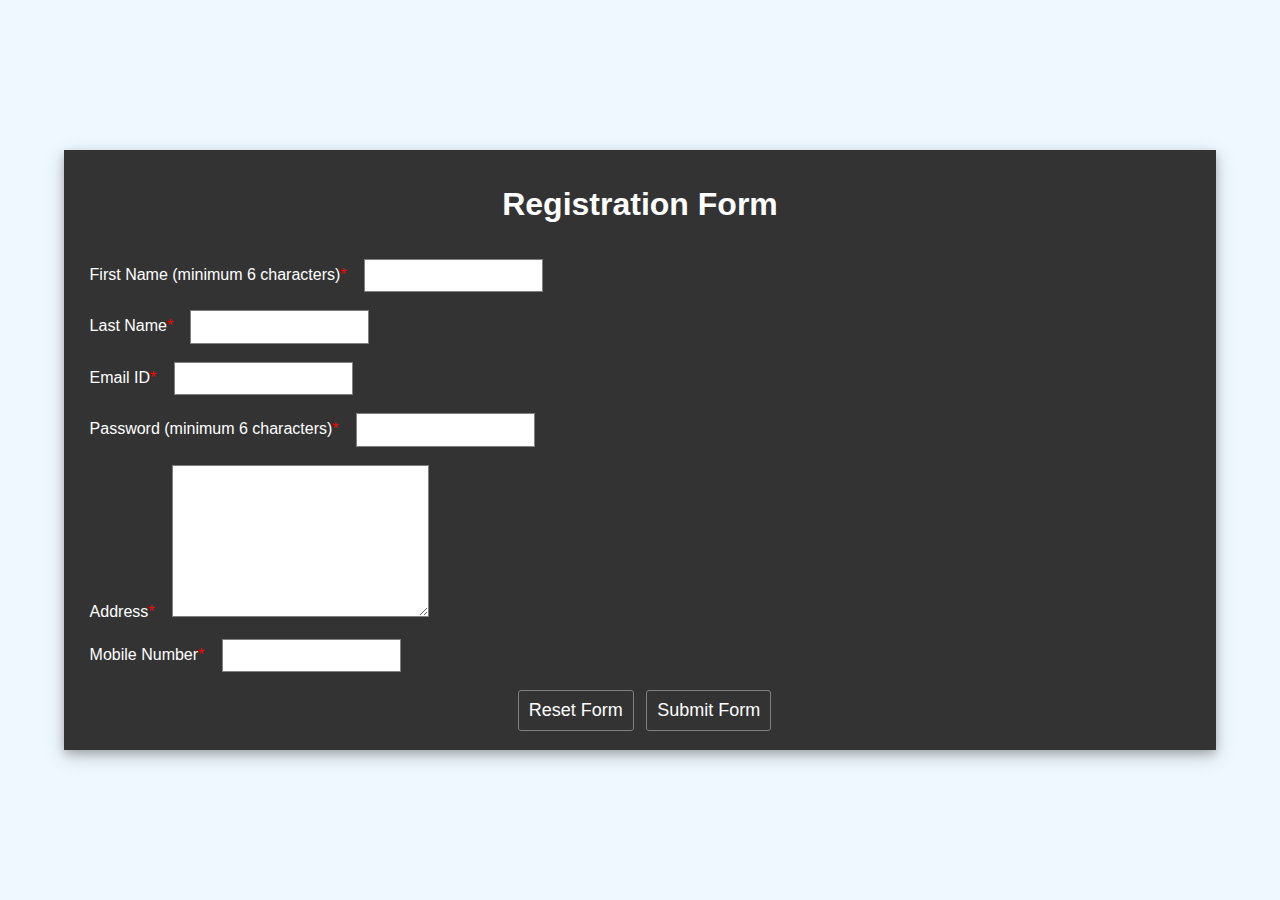
<file: index.html>
<!DOCTYPE html>
<html lang="en">
	<head>
		<meta charset="UTF-8" />
		<meta http-equiv="X-UA-Compatible" content="IE=edge" />
		<meta name="viewport" content="width=device-width, initial-scale=1.0" />
		<title>Javascript Validation</title>
		<link rel="stylesheet" href="./CSS/mystyles.css" />
	</head>
	<body>
		<div class="fix-to-body">
			<div class="main-container">
				<h1>Registration Form</h1>
				<form
					name="main-form"
					action="./submit.html"
					post="GET"
					onsubmit="return mainFunc()"
				>
					<label for="firstname"
						>First Name (minimum 6 characters)<span class="star">*</span></label
					>
					<input type="text" name="firstName" id="firstname" required />
					<br /><br />
					<label for="lastname">Last Name<span class="star">*</span></label>
					<input type="text" name="lastName" id="lastname" required />
					<br /><br />
					<label for="email">Email ID<span class="star">*</span></label>
					<input type="email" name="email" id="email" required />
					<br /><br />
					<label for="pass"
						>Password (minimum 6 characters)<span class="star">*</span></label
					>
					<input type="password" name="password" id="pass" required />
					<br /><br />
					<label for="add">Address<span class="star">*</span></label>
					<textarea
						name="address"
						id="add"
						cols="30"
						rows="10"
						required
					></textarea>
					<br /><br />
					<label for="number">Mobile Number<span class="star">*</span></label>
					<input type="number" name="number" id="number" required />
					<br /><br />
					<div class="btn-section">
						<button type="reset" class="btn-reset">Reset Form</button>
						<button type="submit" class="btn-submit">Submit Form</button>
					</div>
				</form>
				<script src="./script.js"></script>
			</div>
		</div>
	</body>
</html>
</file>
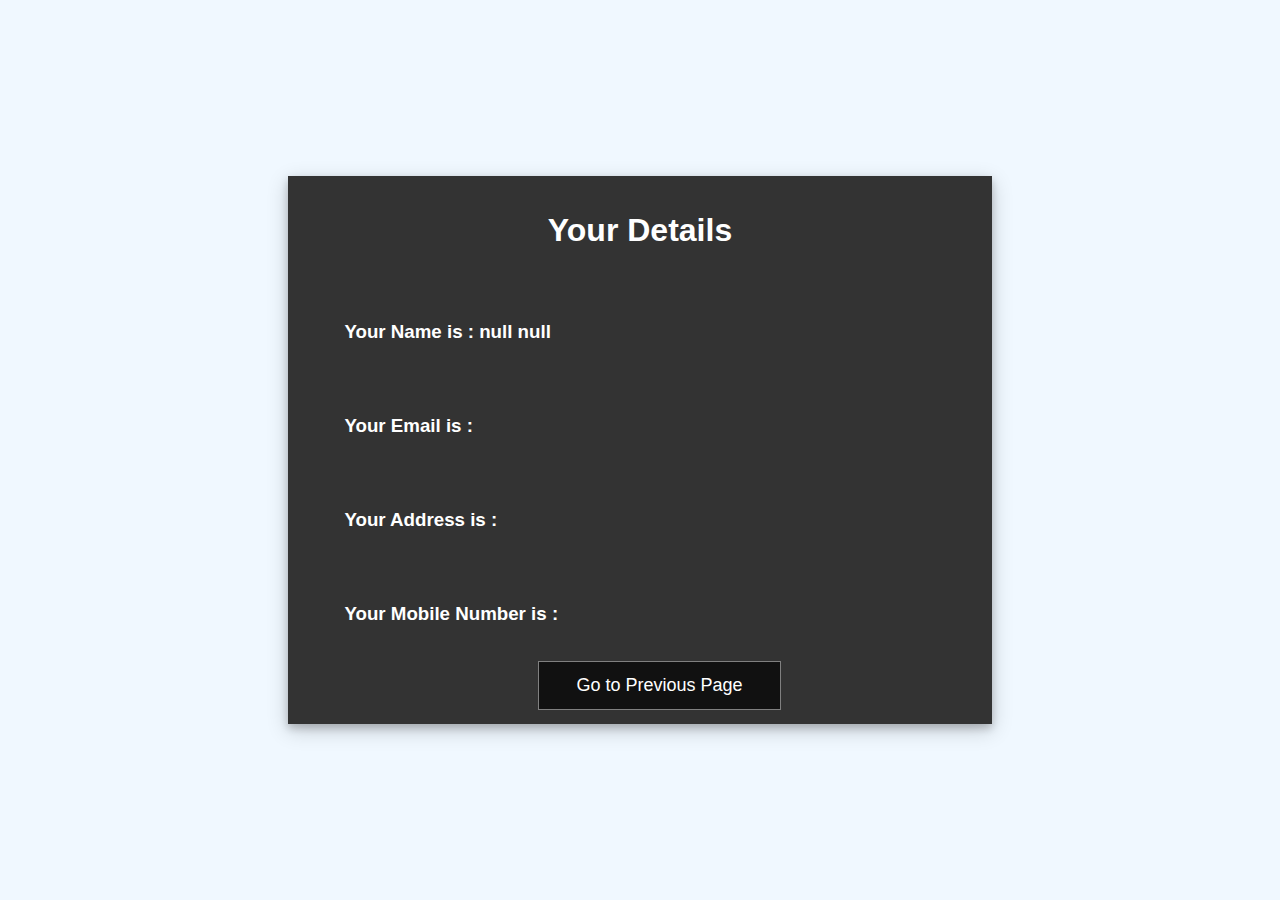
<file: submit.html>
<!DOCTYPE html>
<html lang="en">
<head>
    <meta charset="UTF-8">
    <meta http-equiv="X-UA-Compatible" content="IE=edge">
    <meta name="viewport" content="width=device-width, initial-scale=1.0">
    <title>Form Submitted</title>
    <link rel="stylesheet" href="./CSS/submit.css" />
</head>
<body>
    <div class="fix-to-body">
        <div class="main-container">
            <h1>Your Details</h1>
            <div class="div-name leftMargin">
                <h3>Your Name is : <span id="name"></span></h3>
            </div>
            <div class="div-email leftMargin">
                <h3>Your Email is : <span id="email"></span></h3>
            </div>
            <div class="div-address leftMargin">
                <h3>Your Address is : <span id="address"></span></h3>
                <p id="name"></p>
            </div>
            <div class="div-mobile leftMargin">
                <h3>Your Mobile Number is : <span id="number"></span></h3>
                <p id="name"></p>
            </div>
            <a href="./index.html"><button id="prev-page">Go to Previous Page</button></a>
        </div>
    </div>
    <script src="./submit.js"></script>
</body>
</html>
</file>
<file: CSS/mystyles.css>
* {
    margin: 0;
    padding: 0;
    font-family: "Montserrat", sans-serif;
}

body {
    background-color: aliceblue;
}

h1 {
    color: white;
    padding: 4vh 2vh;
    text-align: center;
}

label {
    margin-left: 2vw;
}

input {
    margin-left: 1vw;
    border: 1px solid gray;
    height: 3.5vh;
}

input:focus {
    outline: none;
    font-weight: 600;
}

textarea {
    margin-left: 1vw;
    border: 1px solid gray;
}

textarea:focus {
    outline: none;
    font-weight: 600;
}

button {
    font-family: "Montserrat", sans-serif;
    font-size: large;
    background-color: #333;
    color: white;
    border: 1px solid gray;
    padding: 12px 14px;
}

button:hover {
    cursor: pointer;
    background-color: #555;
}

.fix-to-body {
    width: 100vw;
    height: 100vh;
    display: flex;
    justify-content: center;
    align-items: center;
}

.main-container {
    width: 90vw;
    margin: auto;

    background-color: #333;
    color: white;
    box-shadow: 0 4px 8px 0 rgba(0, 0, 0, 0.2), 0 6px 20px 0 rgba(0, 0, 0, 0.19);
}

.star {
    color: red;
}

.btn-section {
    box-sizing: border-box;
    width: 25%;
    margin: auto;

    display: flex;
    justify-content: space-evenly;
    align-items: center;
    margin-bottom: 1.5vw;

    padding-left: 9px;
}

.btn-reset {
    border-radius: 3px;
    padding: 9px 10px;
}

.btn-submit {
    padding: 9px 10px;
    border-radius: 3px;
}
</file>
<file: CSS/submit.css>
* {
    margin: 0;
    padding: 0;
    font-family: "Montserrat", sans-serif;
}

body {
    background-color: aliceblue;
}

h1 {
    color: white;
    padding: 4vh 2vh;
    text-align: center;
}

h3 {
    color: white;
    padding: 4vh 2vh;
}

p {
    color: white;
}

button {
    font-family: "Montserrat", sans-serif;
    font-size: large;
    background-color: #111;
    color: white;
    border: 1px solid gray;
}

.main-container {
    width: 55vw;
    background-color: #333;
    color: white;
    box-shadow: 0 4px 8px 0 rgba(0, 0, 0, 0.2), 0 6px 20px 0 rgba(0, 0, 0, 0.19);
}

.fix-to-body {
    box-sizing: border-box;
    width: 100vw;
    height: 100vh;
    display: flex;
    justify-content: center;
    align-items: center;
}

.leftMargin {
    margin-left: 3vw;
}

#prev-page {
    width: 19vw;
    padding: 1vw 2vw;
    /* margin: auto; */
    margin-left: 35.5%;
    margin-bottom: 2%;
}

#prev-page:hover {
    border: 1px solid white;
    cursor: pointer;
    background-color: #333;
    font-size: 110%;
    box-shadow: 0 4px 8px 0 rgba(0, 0, 0, 0.2), 0 6px 20px 0 rgba(0, 0, 0, 0.19);
}
</file>
